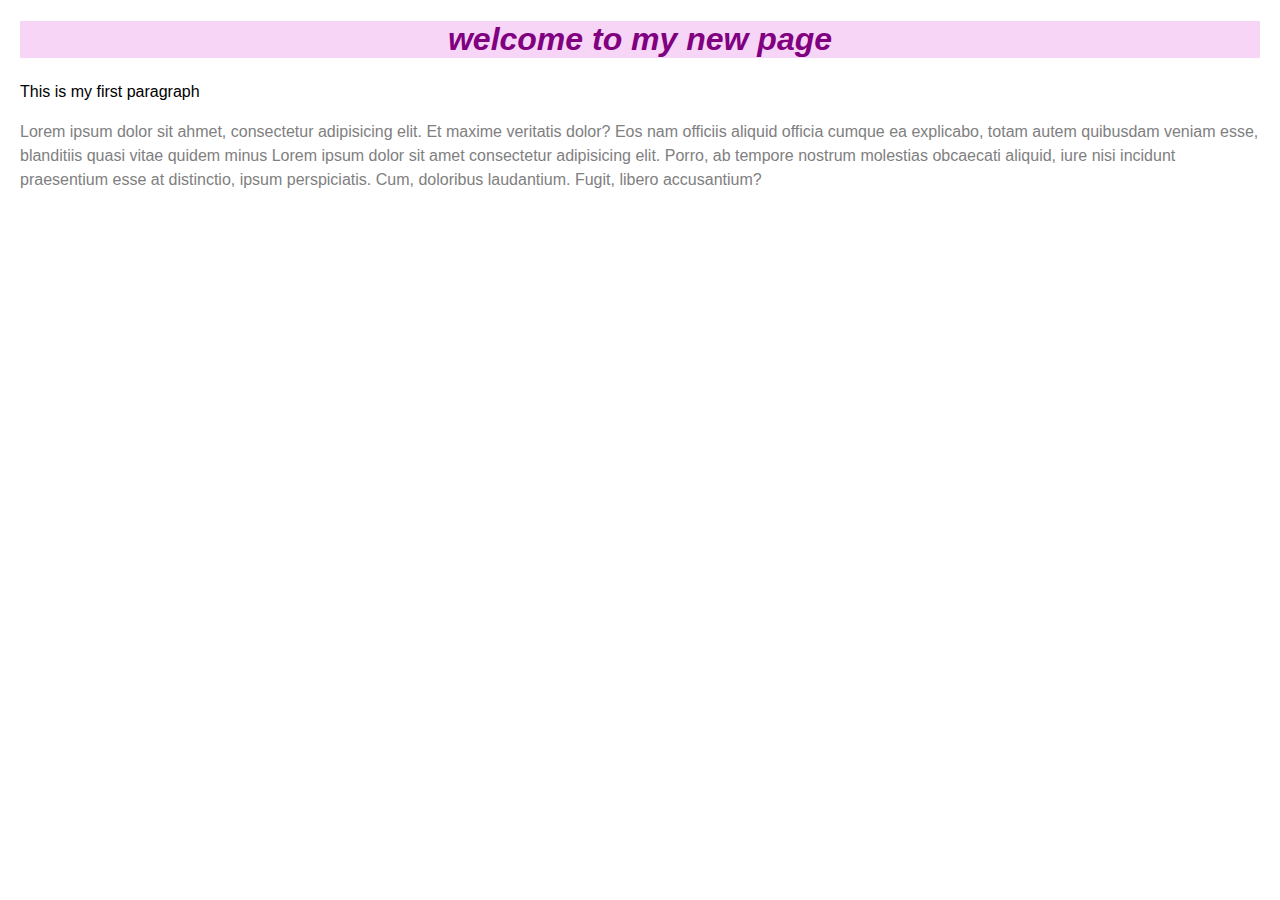
<file: index.html>
<!DOCTYPE html>
<html lang="en">

<head>
    <meta charset="UTF-8">
    <meta name="viewport" content="width=device-width, initial-scale=1.0">
    <title>first page</title>
    <link rel="stylesheet" href="style.css">
</head>

<body>
    <h1 class="main-heading">welcome to my new page</h1>
    <p class="paragraph" id="paragraph-1">This is my first paragraph</p>
    <p class="paragraph" id="paragraph-2">Lorem ipsum dolor sit ahmet, consectetur adipisicing elit. Et maxime veritatis dolor? Eos nam officiis aliquid
        officia cumque ea explicabo, totam autem quibusdam veniam esse, blanditiis quasi vitae quidem minus Lorem ipsum
        dolor sit amet consectetur adipisicing elit. Porro, ab tempore nostrum molestias obcaecati aliquid, iure nisi
        incidunt praesentium esse at distinctio, ipsum perspiciatis. Cum, doloribus laudantium. Fugit, libero
        accusantium?</p>


</body>

</html>
</file>
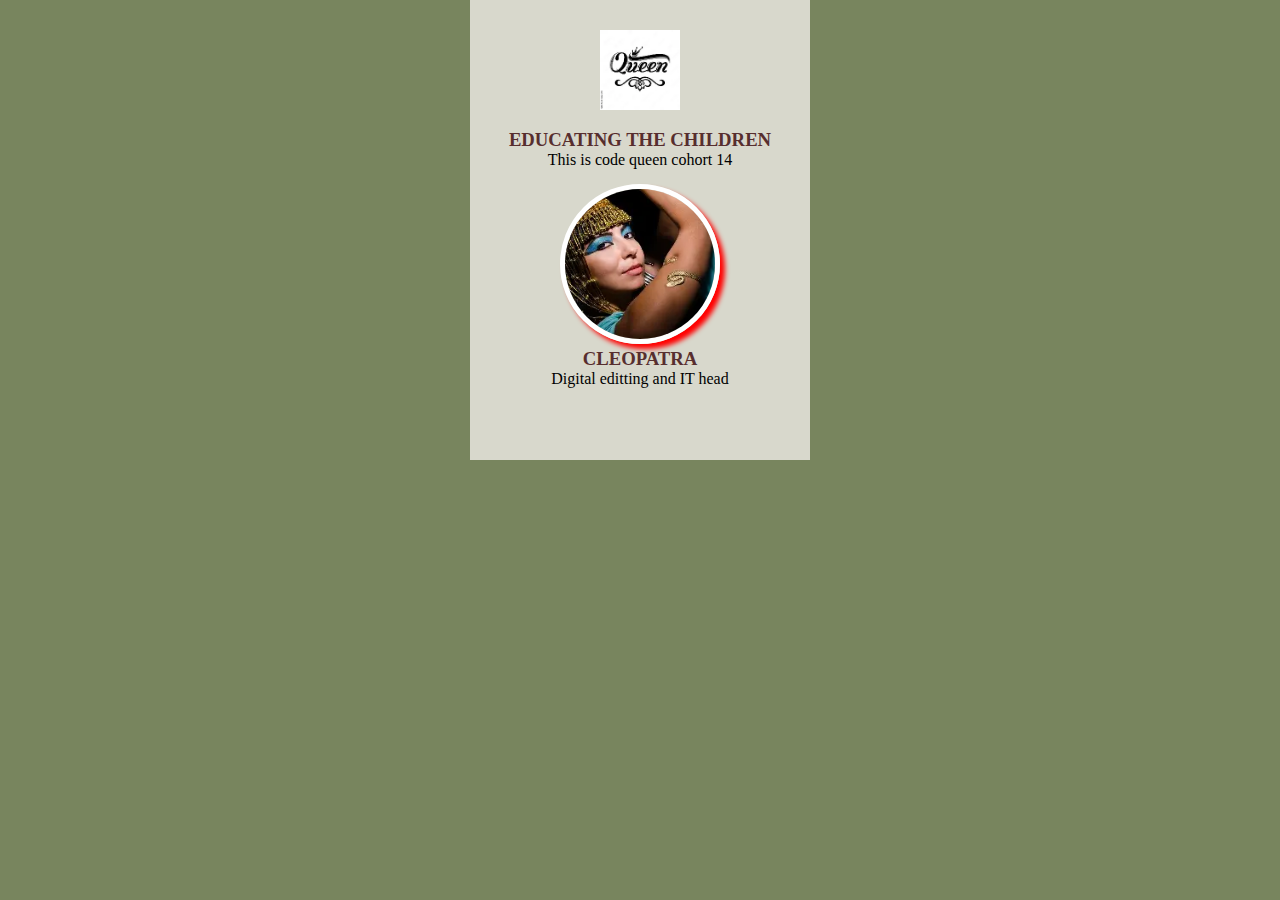
<file: card.html>
<!DOCTYPE html>
<html lang="en">

<head>
    <meta charset="UTF-8">
    <meta name="viewport" content="width=device-width, initial-scale=1.0">
    <title>card</title>
    <link rel="stylesheet" href="card.css">
</head>

<body>
    <!--card starts here-->
    <!--Mother div-->
    <div class="mother">
        <!--logo-->
        <img src="logoss.webp" alt="logo" height="80px" width="80px" class="logo">
        <h3 class="company">EDUCATING THE CHILDREN</h3>
        <p id="slogan">This is code queen cohort 14</p>
        <img src="cleopatra.webp" alt="profile image"class="photo">
        <h3 class="company">CLEOPATRA</h3>
        <p>Digital editting and IT head</p>

    </div>




















    <!--card ends here-->
</body>

</html>
</file>
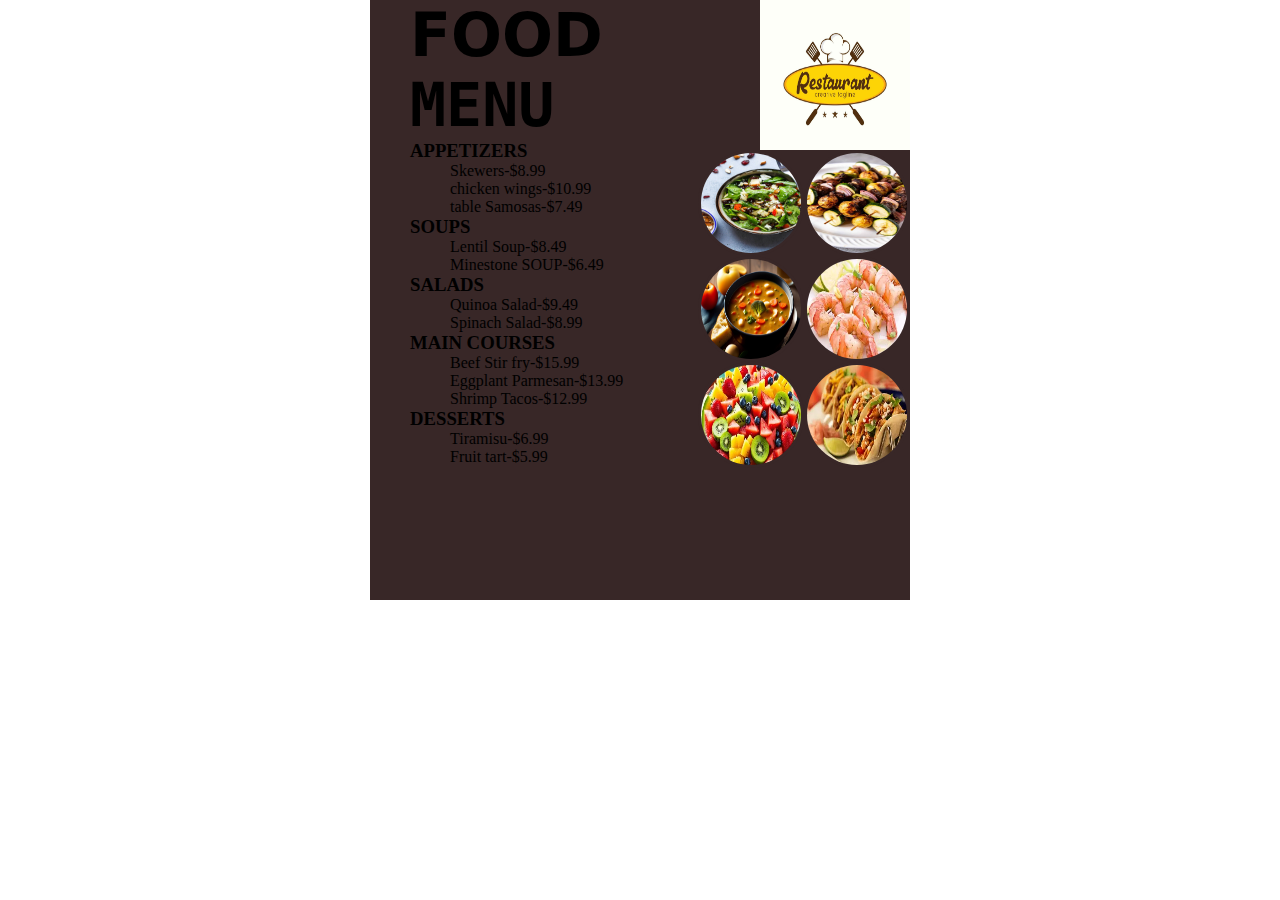
<file: food-menu.html>
<!DOCTYPE html>
<html lang="en">

<head>
    <meta charset="UTF-8">
    <meta name="viewport" content="width=device-width, initial-scale=1.0">
    <title>food-menu</title>
    <link rel="stylesheet" href="food.css">
</head>

<body>
    <menu>
      <div class="div-1">
           
            <h1>FOOD
                <pre>MENU</pre>
            </h1>
            <h3>APPETIZERS</h3>
            <ul>
                <li>Skewers-$8.99</li>
                <li>chicken wings-$10.99</li>
                <li>table Samosas-$7.49</li>
            </ul>
            <h3>SOUPS</h3>
            <ul>
                <li>Lentil Soup-$8.49 </li>
                <li>Minestone SOUP-$6.49</li>
            </ul>
            <h3>SALADS</h3>
            <ul>
                <li>Quinoa Salad-$9.49</li>
                <li>Spinach Salad-$8.99 </li>
            </ul>
            <h3>MAIN COURSES</h3>
            <ul>
                <li>Beef Stir fry-$15.99</li>
                <li>Eggplant Parmesan-$13.99</li>
                <li>Shrimp Tacos-$12.99</li>
            </ul>
            <h3>DESSERTS</h3>
            <ul>
                <li>Tiramisu-$6.99</li>
                <li>Fruit tart-$5.99</li>
            </ul>
        </div>
        <div class="div-2">
             <img src="restuarant-logo.jpg" alt="logo" class="logo">
            <img src="beef-skewers.jpeg" alt="" class="food">
            <img src="salad.jpeg" alt="" class="food">
            <img src="shrimp.webp " alt="" class="food">
            <img src="soup.jpg" alt="" class="food">
            <img src="tacos.webp" alt="" class="food">
            <img src="friut salad.webp" alt="" class="food">
        </div>


    </menu>

</body>

</html>
</file>
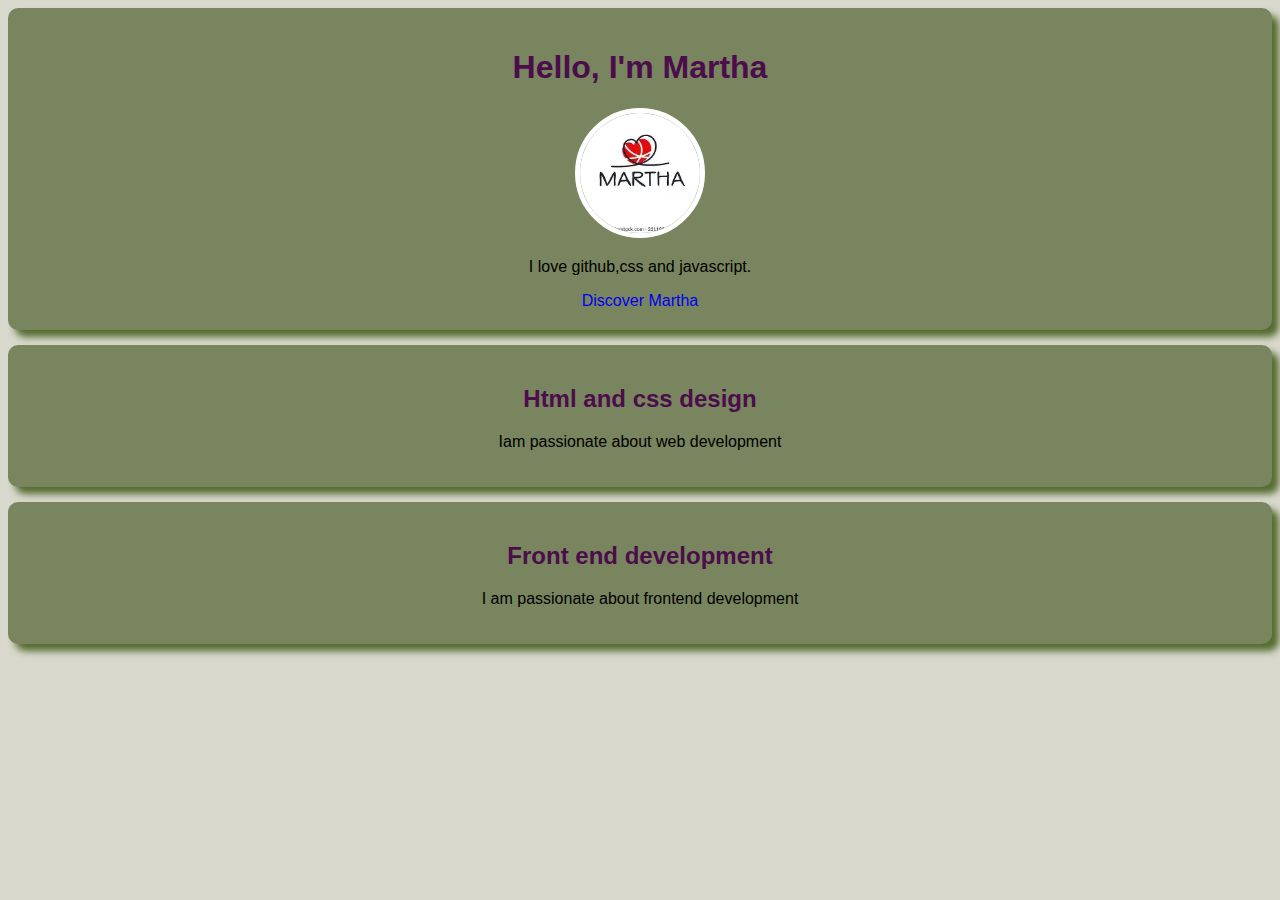
<file: PROFILE-2.HTML>
<!DOCTYPE html>
<html lang="en">

<head>
    <meta charset="UTF-8">
    <meta name="viewport" content="width=device-width, initial-scale=1.0">
    <title>MY Profile</title>
    <link rel="stylesheet" href="profile-2.css">
 
</head>

<body>
    <!--mother div-->
    <div class="div-1">
        <H1 class="heading">Hello, I'm Martha</H1>
        <img src="martha-wordart.webp" alt="profile picture" class="photo">
        <p>I love github,css and javascript.</p>
        <a href="https://github.com/MARTHA-ATIM/CODEQUEEN14">Discover Martha </a>
    </div>
    <div class="div-1">
   <h2 class="heading">Html and css design</h2>
        <p>Iam passionate about web development</p>
    </div>
    <div class="div-1">
      <h2 class="heading">Front end development</h2>
        <p>I am passionate about frontend development</p>
    </div>


</body>

</html>
</file>
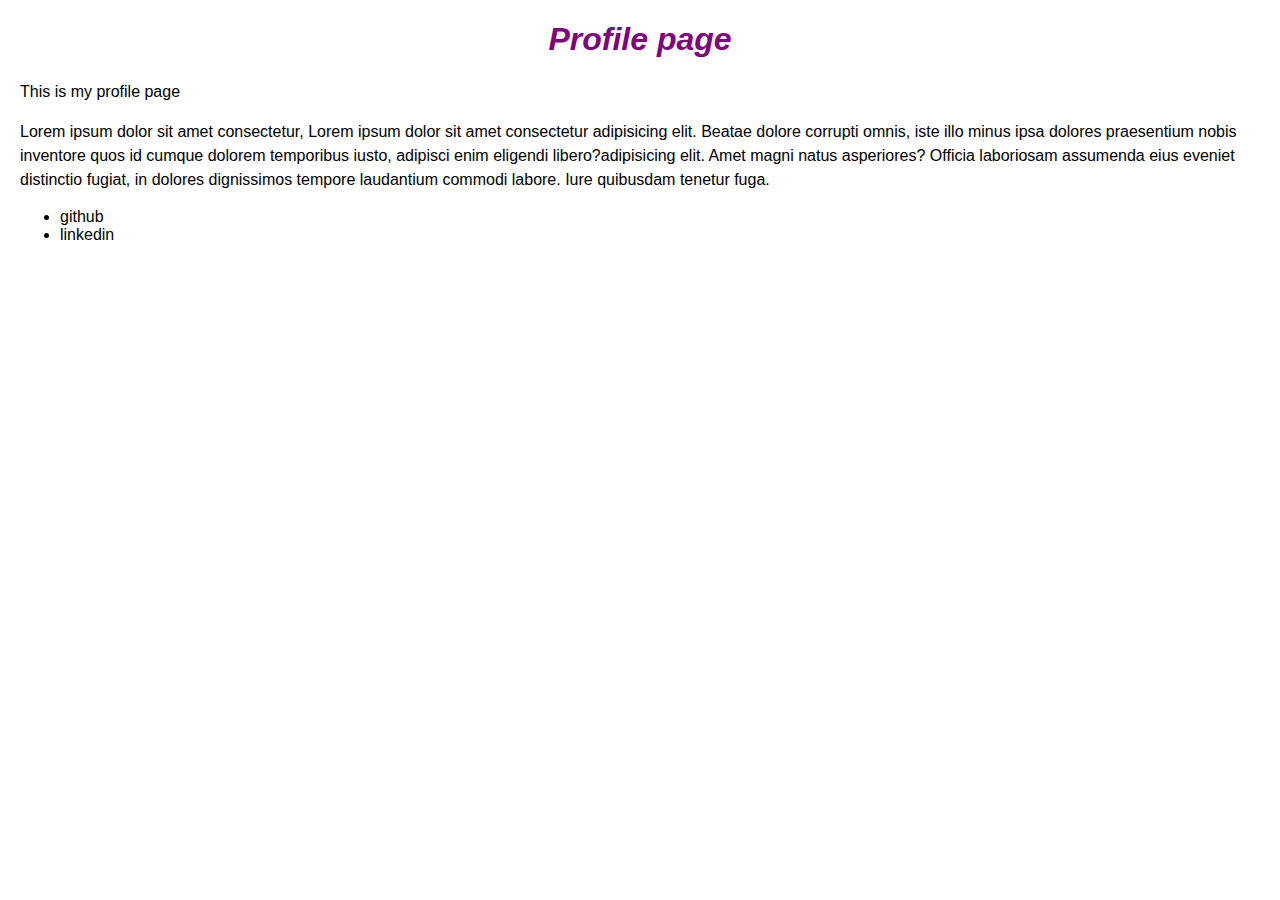
<file: profile.html>
<!DOCTYPE html>
<html lang="en">
<head>
    <meta charset="UTF-8">
    <meta name="viewport" content="width=device-width, initial-scale=1.0">
    <title>profile</title>
    <link rel="stylesheet" href="style.css">
</head>
<body>
    <h1>Profile page </h1>
 <p>This is my profile page</p>   
<p>Lorem ipsum dolor sit amet consectetur, Lorem ipsum dolor sit amet consectetur adipisicing elit. Beatae dolore corrupti omnis, iste illo minus ipsa dolores praesentium nobis inventore quos id cumque dolorem temporibus iusto, adipisci enim eligendi libero?adipisicing elit. Amet magni natus asperiores? Officia laboriosam assumenda eius eveniet distinctio fugiat, in dolores dignissimos tempore laudantium commodi labore. Iure quibusdam tenetur fuga.</p>
<ul>
<li>github</li>
<li>linkedin</li>
</ul>


</body>
</html>
</file>
<file: style.css>
body {font-family: Arial, Helvetica, sans-serif;
margin: 20px;

}


h1 {
color: purple; text-align: center; font-style: italic;


}
P{
font-size: 16PX;
line-height: 1.5;

border: 5px;


}
.main-heading {
 background-color:rgb(247, 213, 247) ;

    
}

#paragraph-2 {
color: gray;

}
</file>
<file: card.css>
* {
    margin: auto !important;
}

body {
    background-color: rgb(120, 133, 94);

}

.mother {
    background-color: rgb(216, 216, 204);
    height: 400px;
    width: 280px;
    text-align: center;
    padding: 30px;

}

.logo {
    padding-bottom: 15px;
}

.photo {
    height: 150px;
    width: 150px;
    border-radius: 50%;
    border: white 5px solid;
    box-shadow: 5px 5px 5px red;

}

#slogan {
    padding-bottom: 15px;
}

.company {
    color: rgb(87, 46, 46);
    font-family: 'Times New Roman', Times, serif;

}
</file>
<file: food.css>
* {margin:auto;}

menu {
      background-color: rgb(56, 39, 39); 
      width: 500px;
      height: 600px;
}
.logo {
height: 150px;
width: 150px;
float: right;

}
.food {
    border: solid rgb(56, 39, 39);
height: 100px;
width: 100px;
border-radius: 50%;
position: relative;
float: right;

}
h1 {
font-family: system-ui, -apple-system, BlinkMacSystemFont, 'Segoe UI', Roboto, Oxygen, Ubuntu, Cantarell, 'Open Sans', 'Helvetica Neue', sans-serif;
font-size: 60px;
}
ul{
    list-style: none;
}
.div-1 {
background-color: solid rgb(56, 39, 39);
width:250px ;
float: left;
}
.div-2 {
background-color: solid rgb(56, 39, 39);
width:250px ;
float: right;

}
</file>
<file: profile-2.css>
* {
    margin: auto30px;
}

body {
    background-color: rgb(216, 216, 204);
    text-align: center;
    font-family: Arial, Helvetica, sans-serif;

}


.div-1 {
    border: 20px;
    border-color: white;
    background-color: rgb(120, 133, 94);
    margin-bottom: 15px;
    border-radius: 10px;
    box-shadow: 7px 7px 7px darkolivegreen;
    padding: 20px;
   
}

.photo {
    height: 120px;
    width: 120px;
    border-radius: 50%;
    border: white 5px solid;
}

.heading {
    color: rgb(75, 13, 75);
}

a {
    text-decoration: none;
}
</file>
